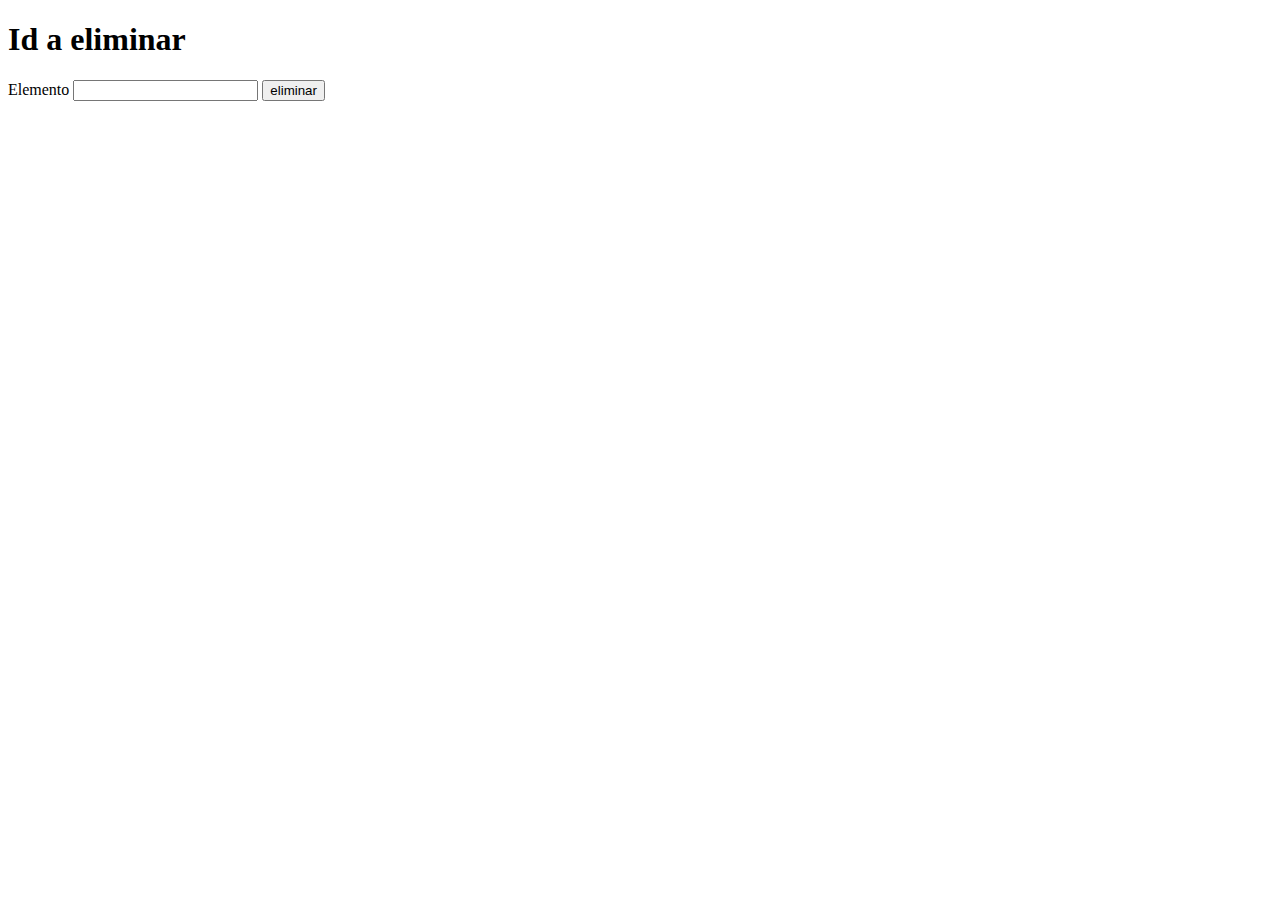
<file: buscar.html>
<!DOCTYPE html>
<html lang="en">
<head>
    <meta charset="UTF-8">
    <meta name="viewport" content="width=device-width, initial-scale=1.0">
    <title>Document</title>
</head>
<body>
    <h1>Id a eliminar</h1>
        <label>Elemento</label>
        <input type="text" name="Id" required>

        <a href='/delete'><button type="submit">eliminar</button></a>

</body>
</html>
</file>
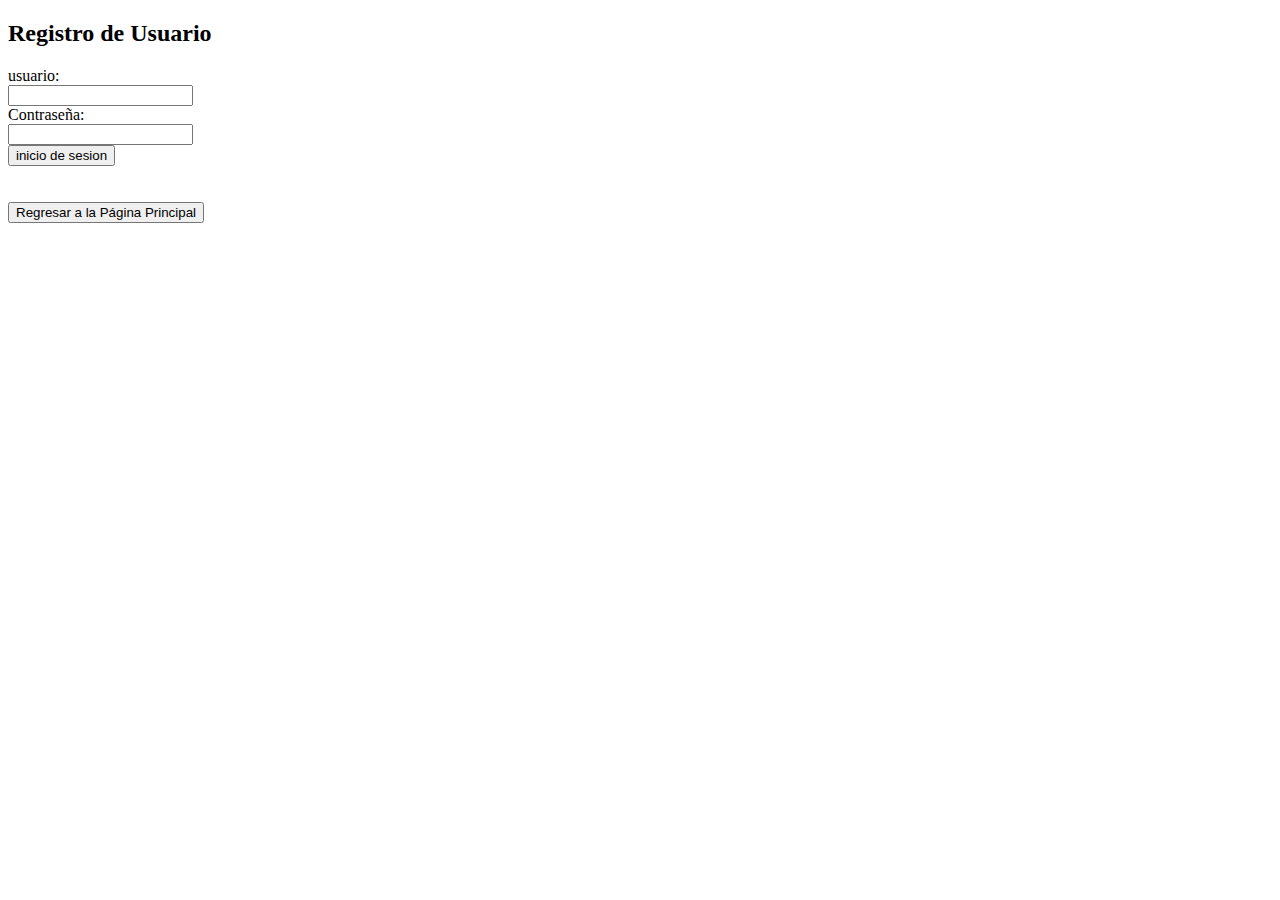
<file: login.html>
<!DOCTYPE html>
<html lang="es">
<head>
    <meta charset="UTF-8">
    <title>Registro</title>
</head>
<body>
    <h2>Registro de Usuario</h2>
    <form method="POST">
        <label>usuario:</label><br>
        <input type="text" name="usuario" required><br>
        <label>Contraseña:</label><br>
        <input type="text" name="Contraseña" required><br>
        <button type="submit">inicio de sesion</button>
        
    </form>
     <br><br>
    <a href="/"><button>Regresar a la Página Principal</button></a>
</body>
</html>
</file>
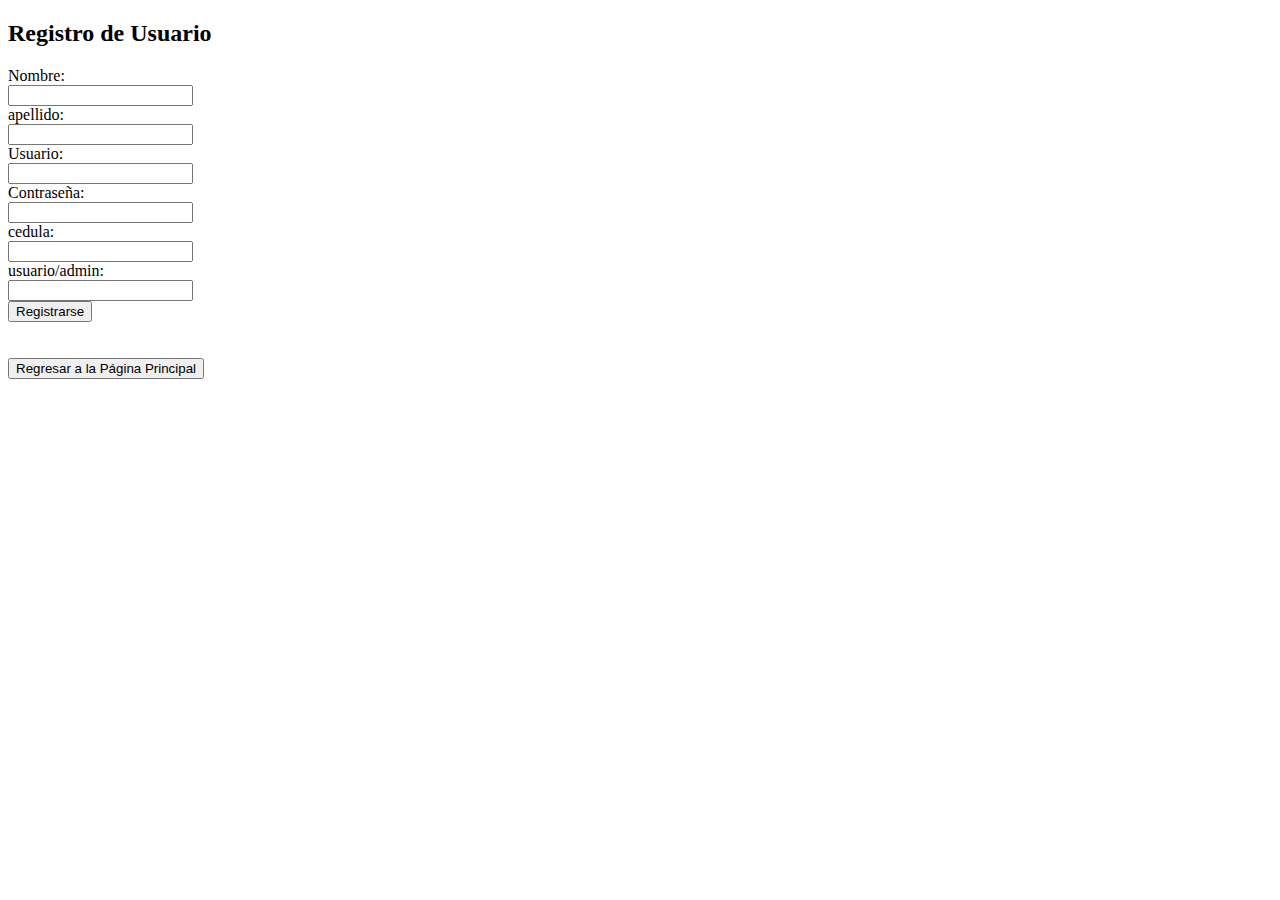
<file: register.html>
<!DOCTYPE html>
<html lang="es">
<head>
    <meta charset="UTF-8">
    <title>Registro</title>
</head>
<body>
    <h2>Registro de Usuario</h2>
    <form method="POST">
        <label>Nombre:</label><br>
        <input type="text" name="nombre" required><br>
        <label>apellido:</label><br>
        <input type="text" name="apellido" required><br>
        <label>Usuario:</label><br>
        <input type="text" name="Usuario" required><br>
        <label>Contraseña:</label><br>
        <input type="text" name="Contraseña" required><br>
        <label>cedula:</label><br>
        <input type="text" name="cedula" required><br>
        <label>usuario/admin:</label><br>
        <input type="text" name="categoria" required><br>

        <button type="submit">Registrarse</button>
        
    </form>
     <br><br>
    <a href="/"><button>Regresar a la Página Principal</button></a>
</body>
</html>
</file>
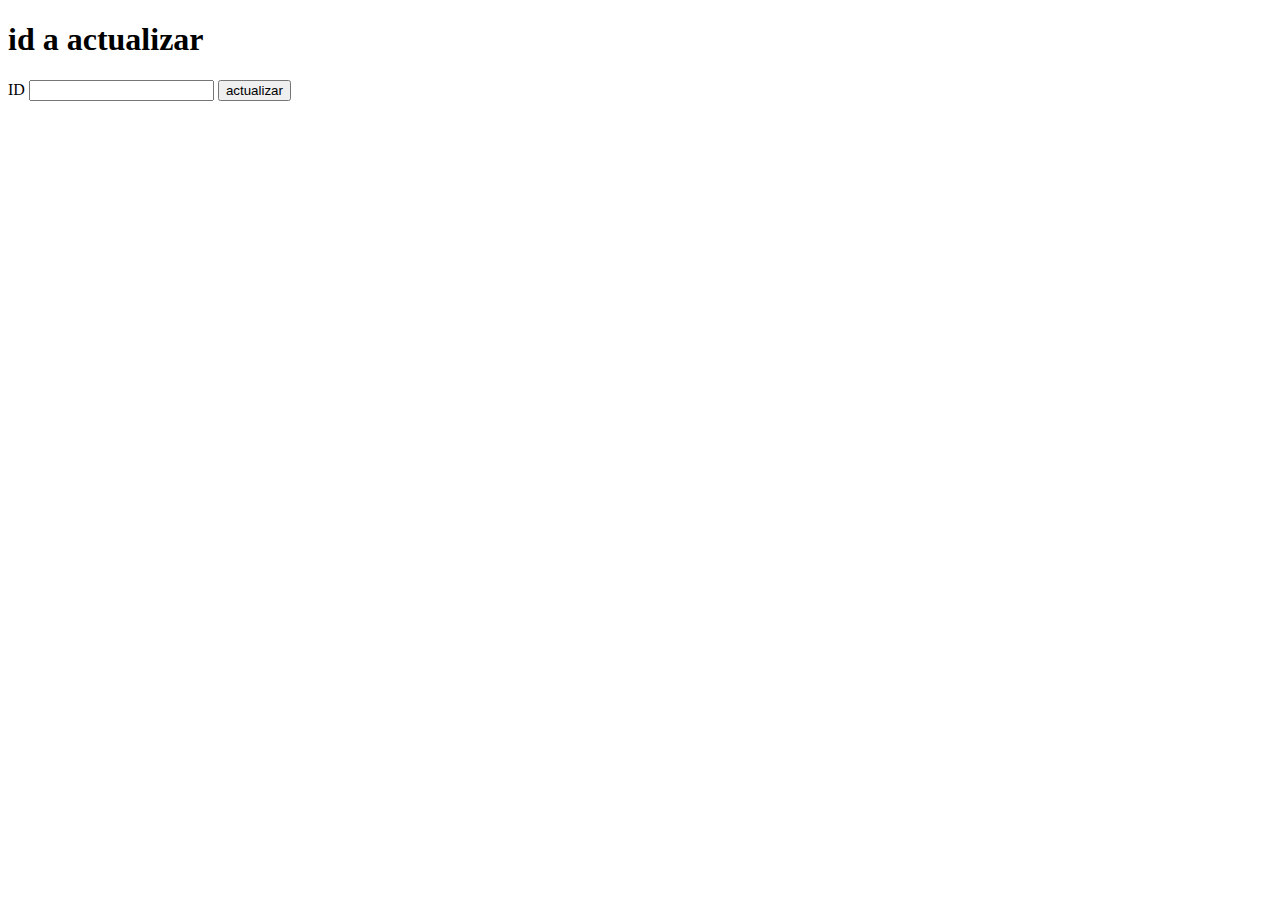
<file: update.html>
<!DOCTYPE html>
<html lang="en">
<head>
    <meta charset="UTF-8">
    <meta name="viewport" content="width=device-width, initial-scale=1.0">
    <title>Document</title>
</head>
<body>
    <h1>id a actualizar</h1>
        <label>ID</label>
        <input type="text" name="Id" required>
        <a href="/update2"><button type="submit">actualizar</button></a>

</body>
</html>
</file>
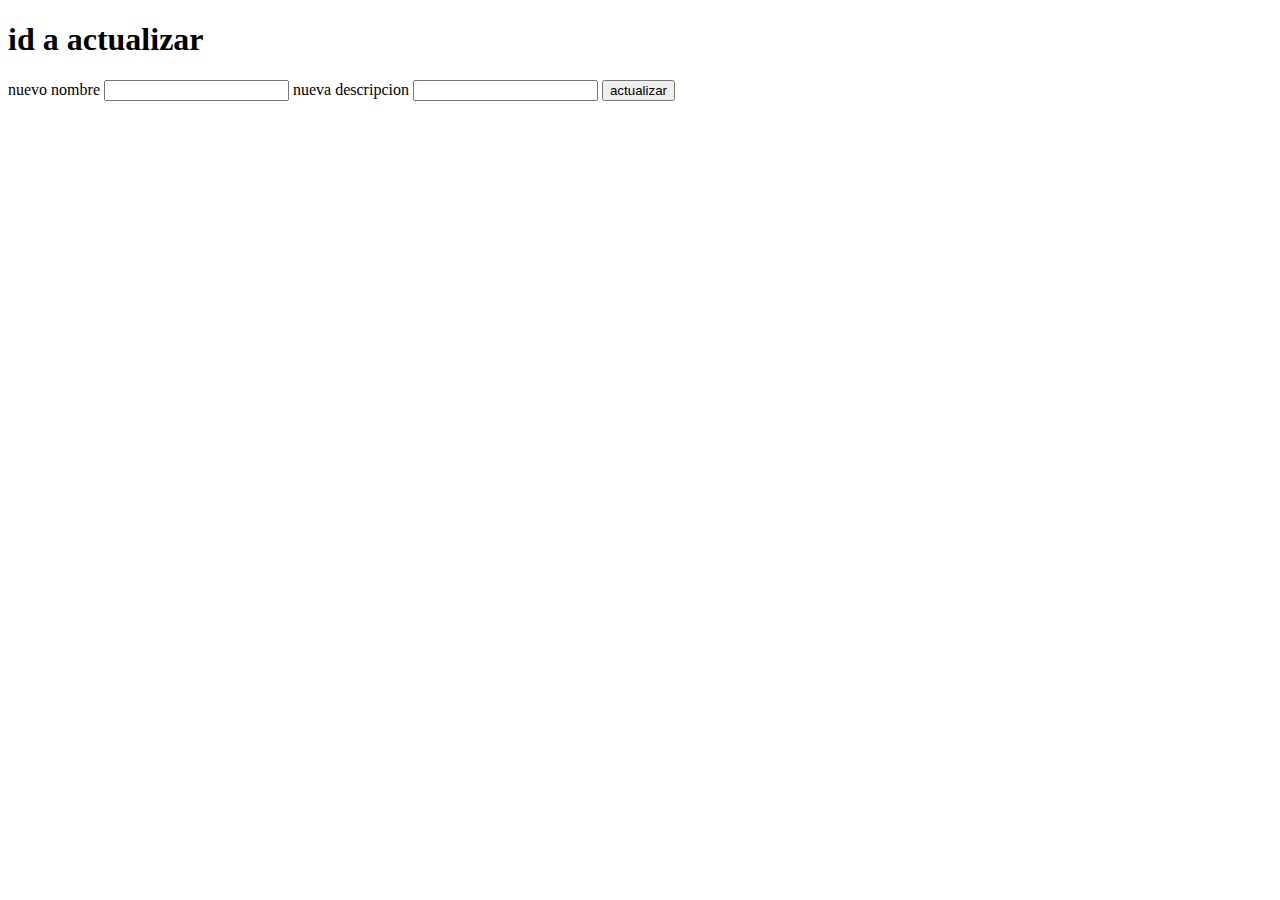
<file: update2.html>
<!DOCTYPE html>
<html lang="en">
<head>
    <meta charset="UTF-8">
    <meta name="viewport" content="width=device-width, initial-scale=1.0">
    <title>Document</title>
</head>
<body>
    <h1>id a actualizar</h1>
        <label>nuevo nombre</label>
        <input type="text" name="nname" required>
        <label>nueva descripcion</label>
        <input type="text" name="ndesc" required>
        <a href="/update"><button type="submit">actualizar</button></a>

</body>
</html>
</file>
